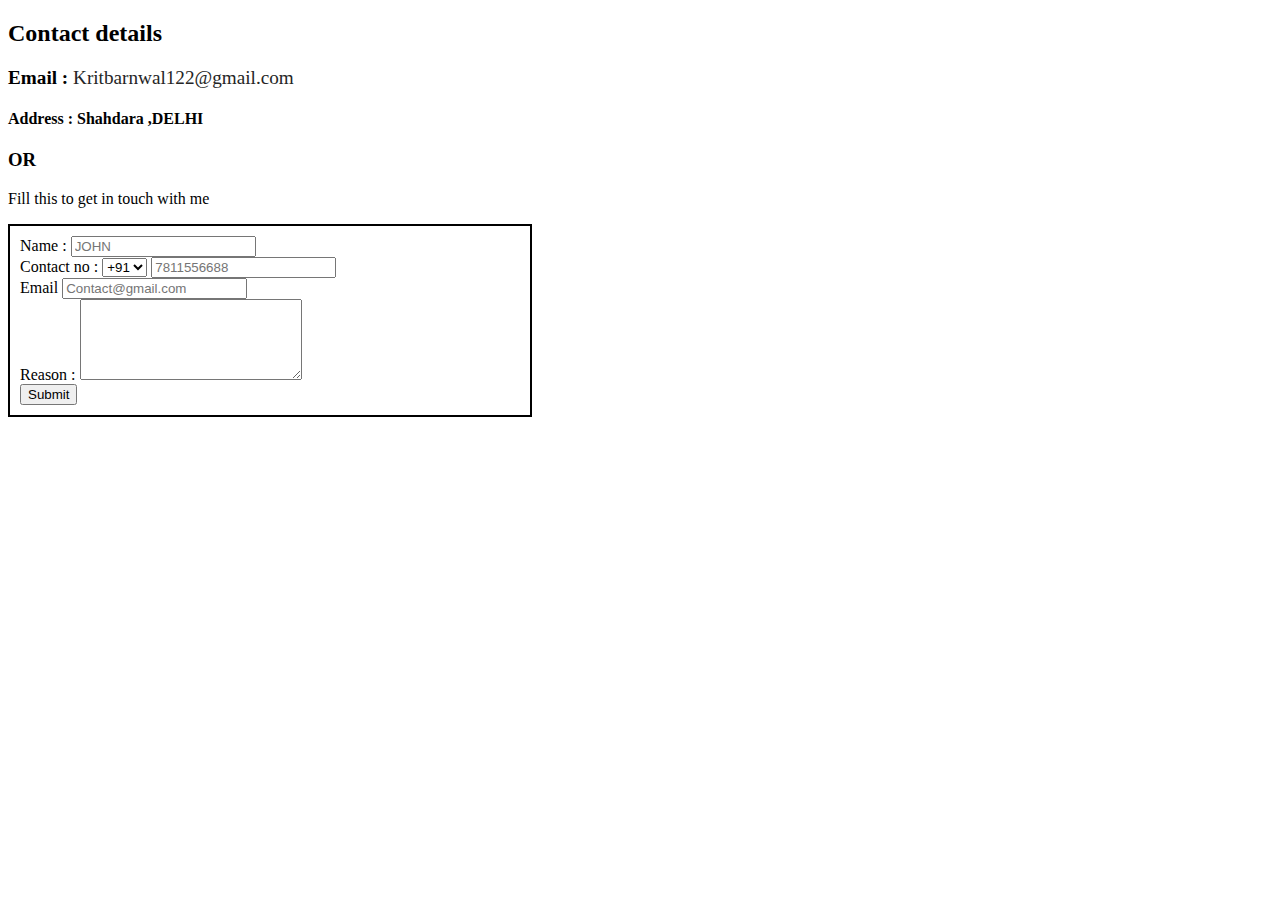
<file: contact_me.html>
<!DOCTYPE html>
<html lang="en">

<head>
    <meta charset="UTF-8">
    <meta http-equiv="X-UA-Compatible" content="IE=edge">
    <meta name="viewport" content="width=device-width, initial-scale=1.0">
    <title>Contact Page</title>
</head>

<body>
    <h2>Contact details</h2>
    <p style="font-size: larger;"> <strong> Email : </strong>  <a href="mailto:yashent19977@gmail.com" style="text-decoration: none; color:rgb(37, 37, 37)">Kritbarnwal122@gmail.com</a></p>
    <h4>Address : Shahdara ,DELHI</h4>
    <h3>OR</h3>
    <P>Fill this to get in touch with me</P>
    <form action="mailto:yashent1977@gmail.com" method="post" enctype="text/plain"
        style="border: 2px solid black; width: 500px;padding: 10px;">
        <label for="name">Name : </label>
        <input type="text" name="Name" id="name" minlength="2"  placeholder="JOHN" required>
        <br>
        <label for="contact_no">Contact no : </label>
        <select name="pin " id="">
            <option value="india">+91</option>
            <option value="Afghanistan">+92</option>
            <option value="Pakistan">+93</option>
        </select>
        <input type="tel" name="tel" id="contact_no" minlength="10" maxlength="10" placeholder="7811556688">
        <br>
        <label for="email" id="">Email</label>
        <input type="email" name="Email : " id="email" placeholder="Contact@gmail.com">
        <br>
        <label for="reason">Reason :</label>
        <textarea name="Subject : " id="krit" cols="25" rows="5"></textarea>
        <br>
        <input type="submit">
    </form>

</body>

</html>
</file>
